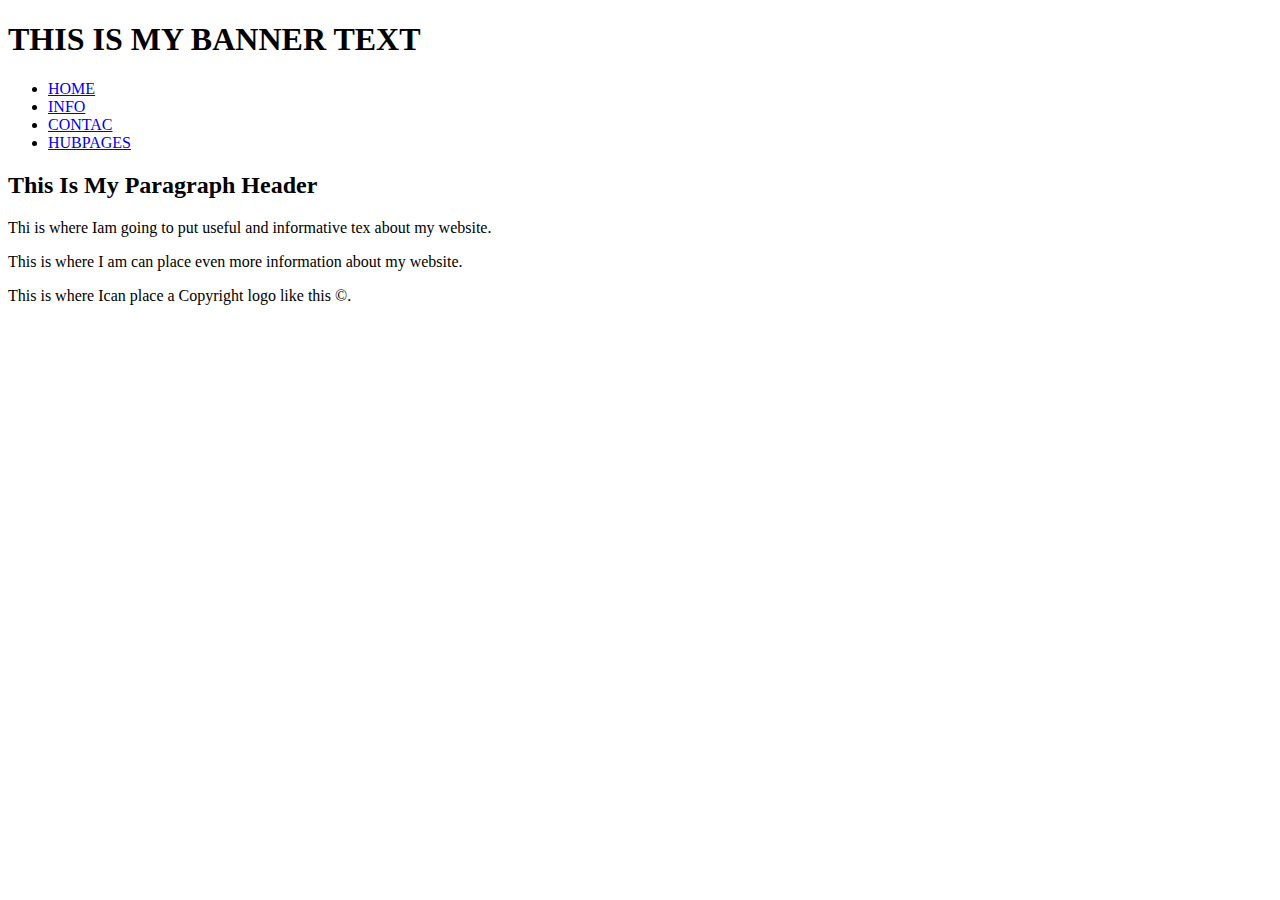
<file: Semana1/Reto1.html>
<!DOCTYPE html>
<html lan="es">
    <meta charset="UTF-8">
    <head>
       <title>Semama1_reto1</title> 
    </head>
    <body>
        <header>
            <h1>THIS IS MY BANNER TEXT</h1>
        </header>
        <ul>
          <li>
              <a href="Home.html">HOME</a> 
          </li> 
          <li>
              <a href="INFO.html">INFO</a>
          </li> 
          <li>
               <a href="CONTACT.html">CONTAC</a>
          </li>
          <li>
            <a href="HUBPAGES.html">HUBPAGES</a>
          </li>
        </ul>   
        <h2>This Is My Paragraph Header</h2>
        <p>Thi is where Iam going to put useful and informative tex about my website.</p> 
        <p>This is where I am can place even more information about my website.</p> 
        <p>This is where Ican place a Copyright logo like this ©.</p>  
    </body>

</html>
</file>
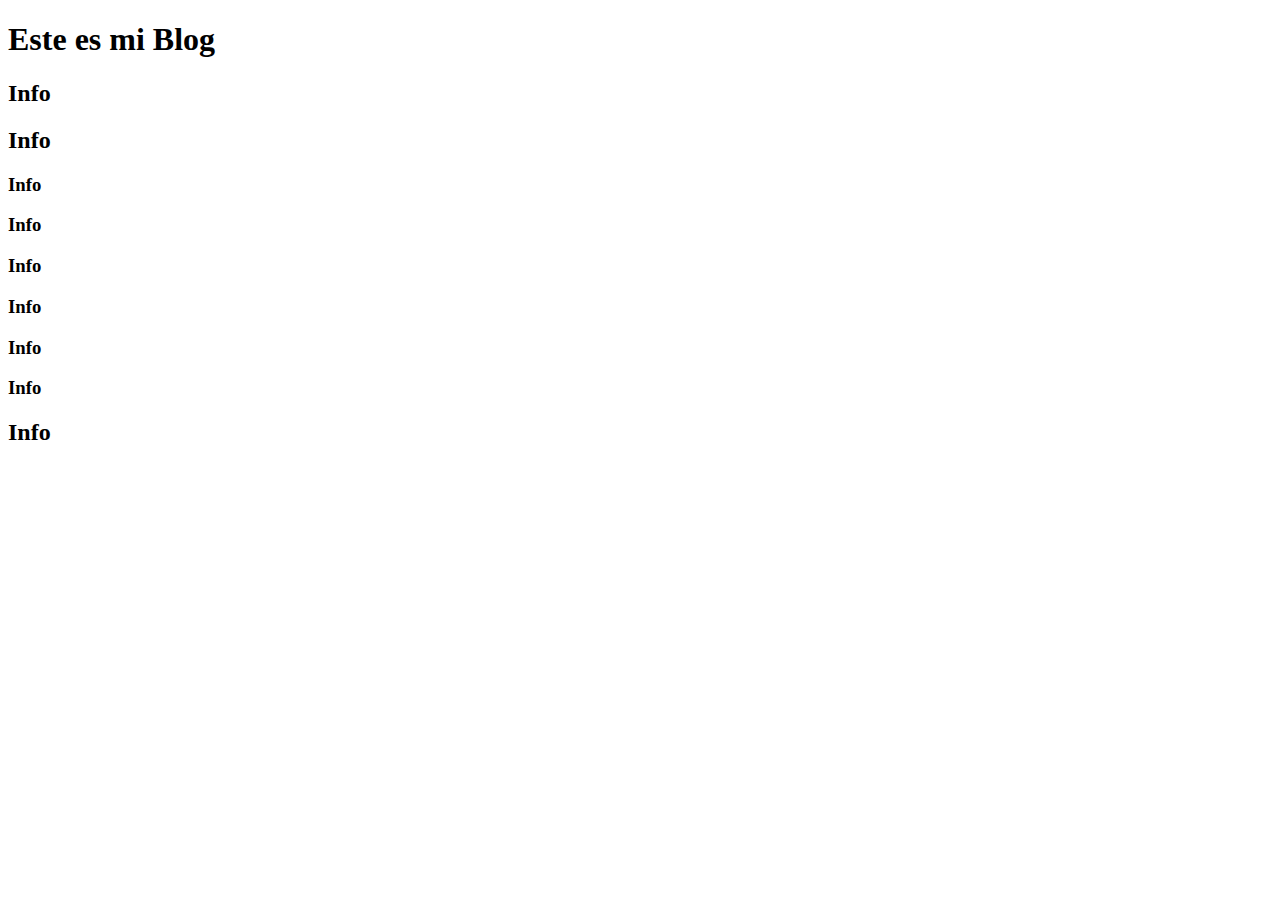
<file: Semana1/Reto2.html>
<!DOCTYPE html>
<html lang="es">
    <head>
        <meta charset="UTF-8">
        <title>Semana1_reto2</title>
    </head>
    <body>
        <header>
            <h1>Este es mi Blog</h1>
        </header>
        <nav>
            <header>
             <h2>Info</h2>  
            </header>
        </nav>
        <main>
            <article>
                <header>
                    <h2>Info</h2>
                </header>
                <section>
                    <h3>Info</h3>
                </section>
                <section>
                    <h3>Info</h3>
                </section>
                <footer>
                   <div>
                       <h3>Info</h3>
                   </div> 
                </footer>
            </article>
        </main>  
        <aside>
            <section>
                <h3>Info</h3>
            </section>
            <section>
                <h3>Info</h3>
            </section>
            <section>
                <h3>Info</h3>
            </section>
        </aside>
        <footer>
            <div>
                <h2>Info</h2>
            </div>
        </footer>
    </body>
</html>
</file>
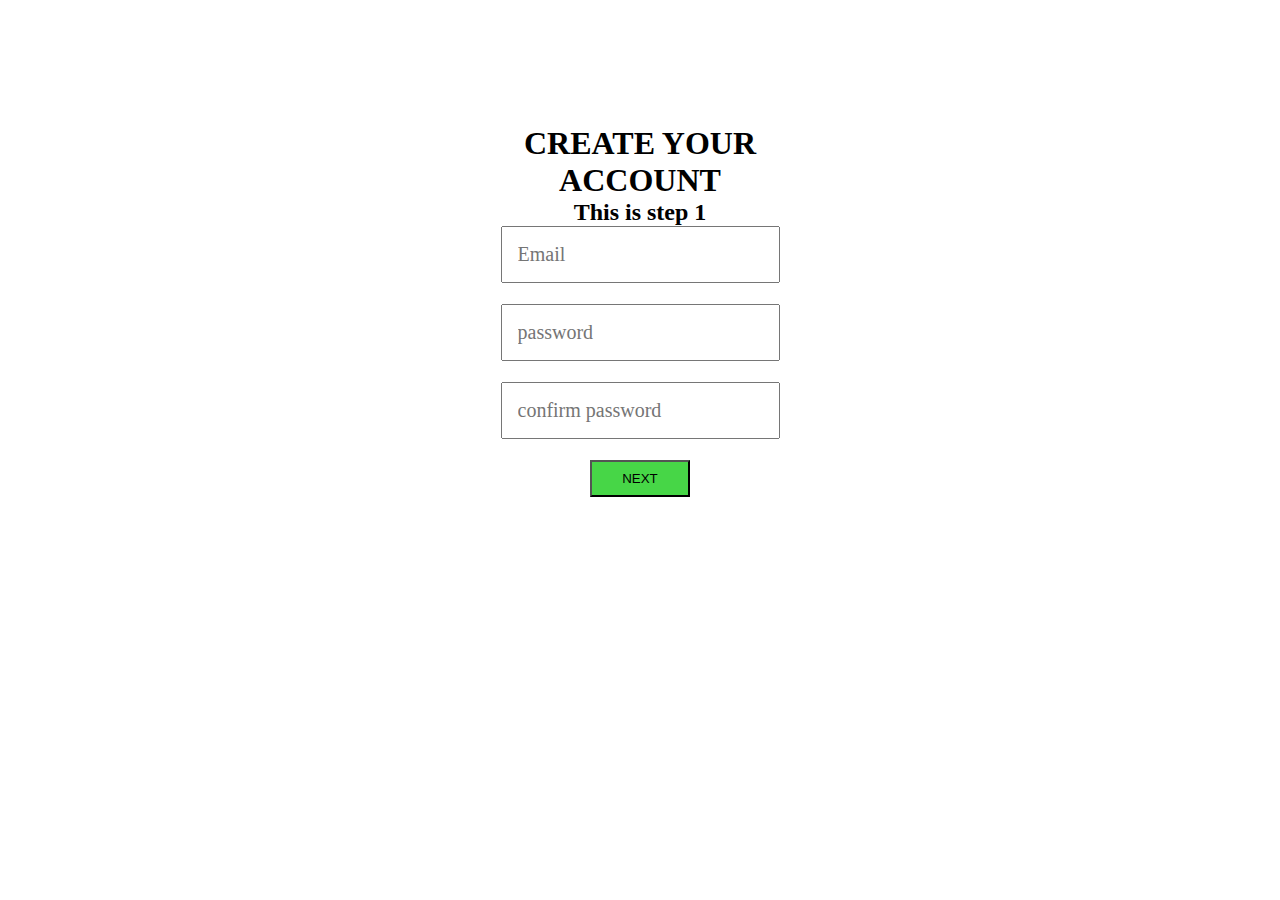
<file: Semana2/Reto1.html>
<!DOCTYPE html>
<html lang="en">
<head>
    <meta charset="UTF-8">
    <meta name="viewport" content="width=device-width, initial-scale=1.0">
    <title>Document</title>
    <link rel="stylesheet" href="Reto1.css">
</head>
<body>
<main>
    <section class="registro">
        <h1>CREATE YOUR ACCOUNT</h1>
        <h2>This is step 1</h2>

        <form>
            <label for="correo"></label>
            <input class="form"
                type="email" 
                id="correo" 
                placeholder="Email"
                pattern="[a-zA-Z0-9_]+([.][a-zA-Z0-9_]+)*@[a-zA-Z0-9_]+([.][a-zA-Z0-9_]+)*[.][a-zA-Z]{1,5}"
            >
            <br>
            <br>
            <label for="password"></label>
            <input class="form"
                type="text" 
                id="password" 
                placeholder="password"
            >
            <br>
            <br>
            <label for="confirm password"></label>
            <input class="form"
                type="text" 
                id="confirm password" 
                placeholder="confirm password"
            >
            <br>
            <br>
            <button class="button">NEXT</button>

        </form>
    </section>
</main>
</body>
</html>
</file>
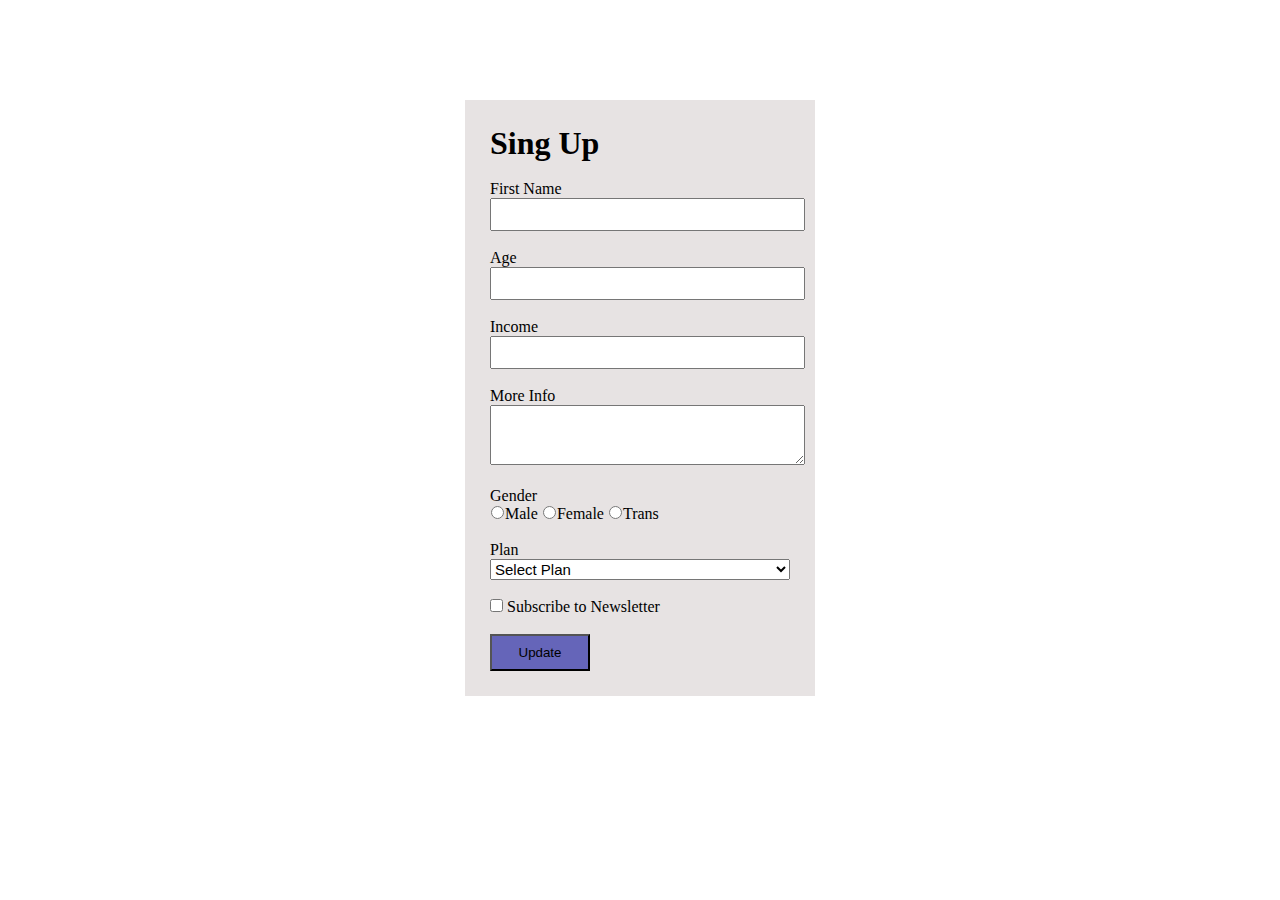
<file: Semana2/Reto2.html>
<!DOCTYPE html>
<html lang="en">
<head>
    <meta charset="UTF-8">
    <meta name="viewport" content="width=device-width, initial-scale=1.0">
    <title>Document</title>
    <link rel="stylesheet" href="Reto2.css">
</head>
<body>
    <main>
        <section class="register">
                <h1>Sing Up</h1>
                <br>
            <form>
                <p>First Name</p>
                <label for="nombre"></label>
                <input class="content" type="text" id="nombre">
                <br>
                <br>
                <p>Age</p>
                <label for="edad"></label>
                <input class="content"
                    type="number" 
                    id="edad"
                    max="120"
                    >
                    <br>
                    <br>
                    <p>Income</p>
                <label for="ingreso"></label>
                <input class="content"
                    type="text" 
                    id="ingreso"
                    >
                    <br>
                    <br>
                    <p>More Info</p>
                <textarea class="content" minlength="6"></textarea>
                <br>
                <br>
                <label>Gender</label>
                <br>

                <input class="select" 
                    type="radio" 
                    name="genero" 
                    value="M"
                    >Male 
                <input class="select"
                    type="radio" 
                    name="genero" 
                    value="F"
                    >Female 
                <input class="select"
                    type="radio" 
                    name="genero" 
                    value="T"
                    >Trans
                    <br>
                    <br>
                    <p>Plan</p>
                    <select class="selec">
                        <option selected disabled>Select Plan</option>
                        <option value="a">a</option>
                        <option value="b">b</option>
                        <option value="c">c</option>
                    </select>
                  <br>
                  <br>
                  <input type="checkbox" name="suscripcion"> Subscribe to Newsletter
                  <br>
                  <br>
                  <button class="button">Update</button>

            </form>
        </section>
    </main>
    
</body>
</html>
</file>
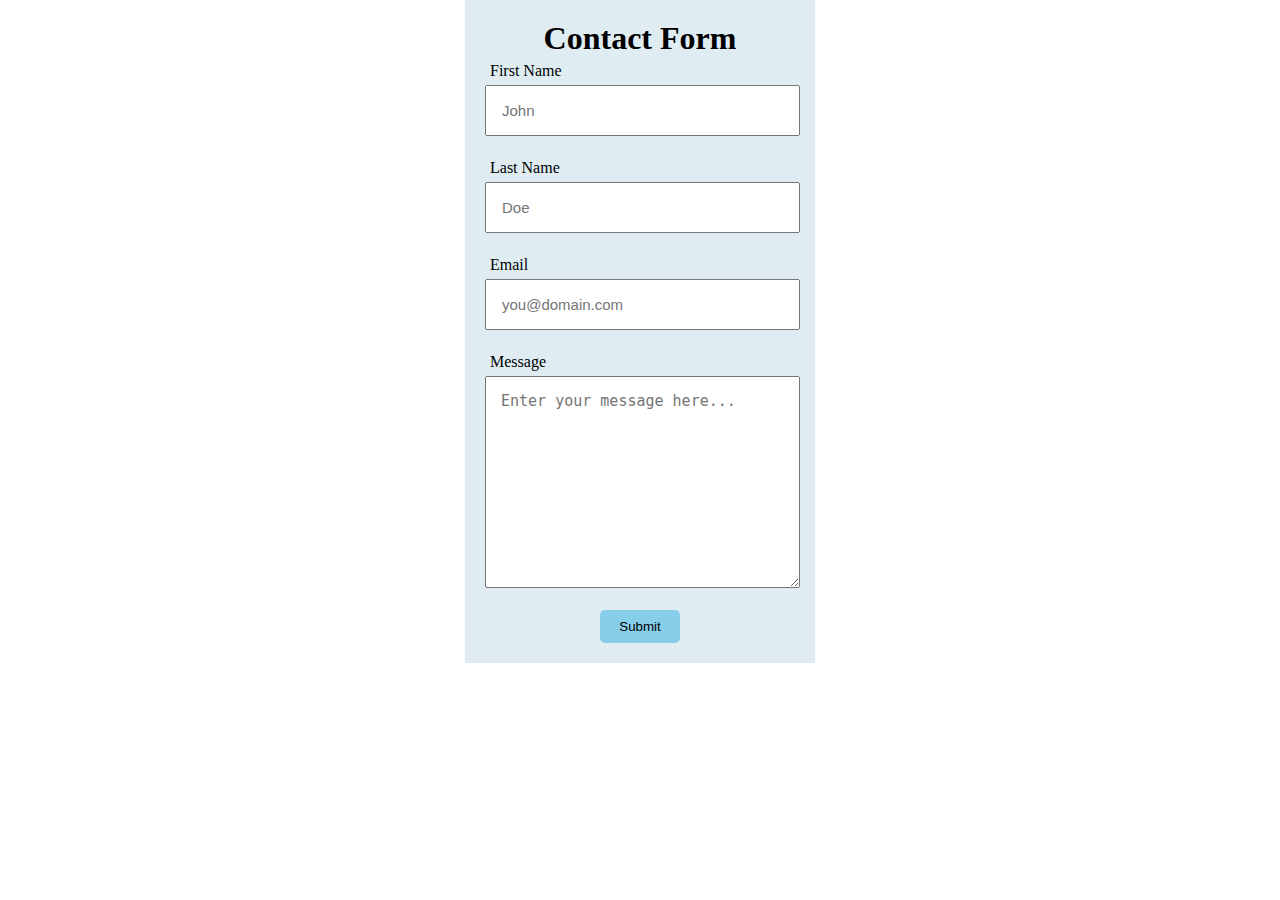
<file: Semana2/Reto3.html>
<!DOCTYPE html>
<html lang="en">
<head>
    <meta charset="UTF-8">
    <meta name="viewport" content="width=device-width, initial-scale=1.0">
    <title>Document</title>
    <link rel="stylesheet" href="Reto3.css">
</head>
<body>

    <main>
        <section class="register">
            <h1>Contact Form</h1>
            <form>
                <p>First Name</p>
                <label for="nombre"></label>
                <input class="selec" type="text" id="nombre" placeholder="John">
                <br>
                <br>
                <p>Last Name</p>
                <label for="apellido"></label>
                <input class="selec"type="text" id="apellido" placeholder="Doe">
                <br>
                <br>
                <p>Email</p>
                <label for="correo"></label>
                <input class="selec"type="email" id="correo" placeholder="you@domain.com">
                <br>
                <br>
                <p>Message</p>
                <label></label>
                <textarea class="selec"cols="30" rows="10" placeholder="Enter your message here..."></textarea>
                <br>
                <br>
                <div class="select">
                <button class="button">Submit</button>
            </div>
            </form>
        </section>
    </main>
    
</body>
</html>
</file>
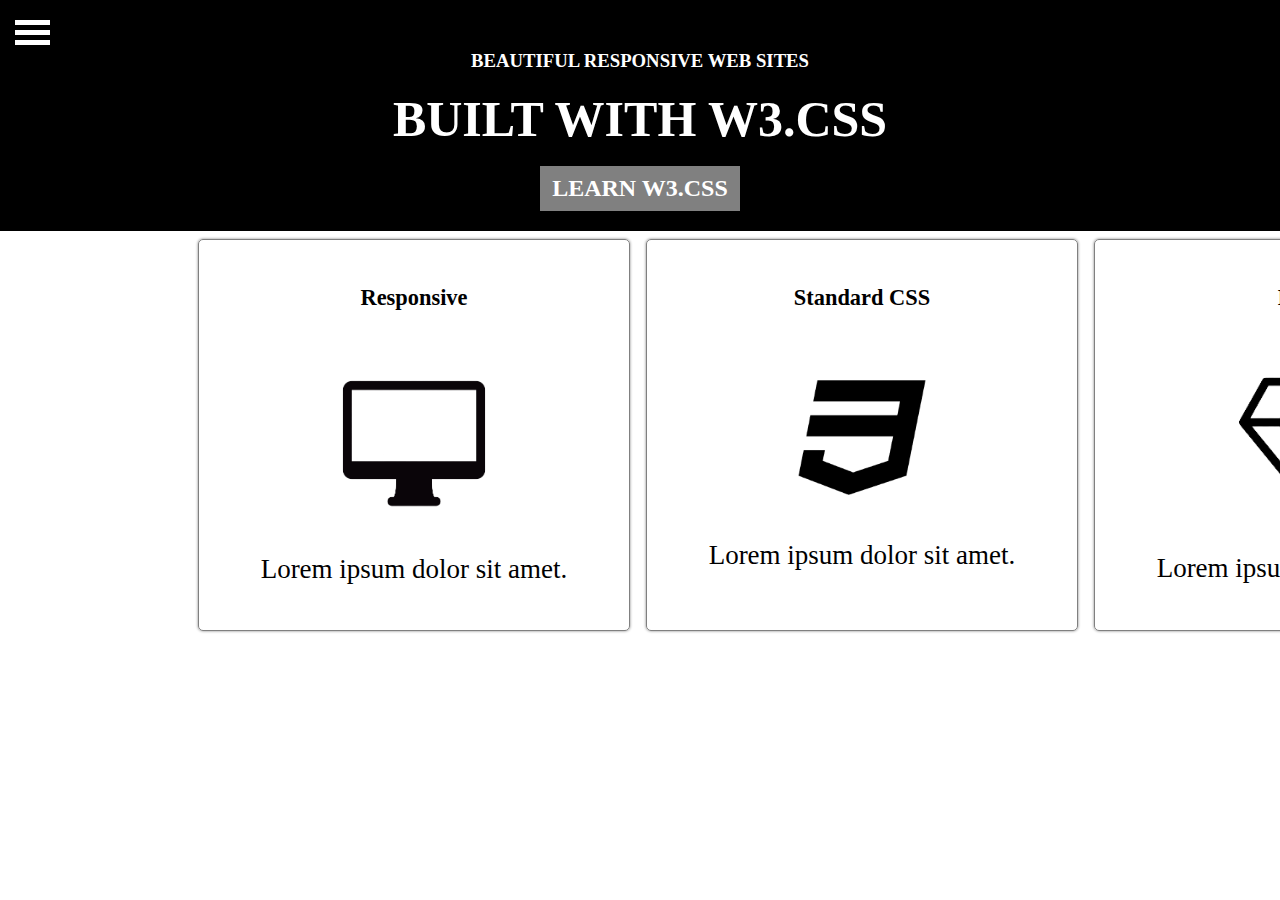
<file: Semana3/Reto1.html>
<!DOCTYPE html>
<html lang="en">

<head>
    <meta charset="UTF-8">
    <meta http-equiv="X-UA-Compatible" content="IE=edge">
    <meta name="viewport" content="width=device-width, initial-scale=1.0">
    <title>Document</title>
    <link rel="stylesheet" href="Reto1.css">
</head>

<body>
    <header>
        <div class="menu">
            <div class="line 1"></div>
            <div class="line 2"></div>
            <div class="line 3"></div>
        </div>
        <nav>
            <h3>BEAUTIFUL RESPONSIVE WEB SITES</h3>
            <br>
            <h1>BUILT WITH W3.CSS</h1>
            <br>
            <h2>LEARN W3.CSS</h2>
        </nav>
    </header>
    <main>
        <section class="features">
            <div class="container">
                <div class="item">
                    <h5>Responsive</h5>
                    <br>
                    <img src="images/computer.png" alt="computer">
                    <br>
                    <p>Lorem ipsum dolor sit amet.</p>
                </div>
                <div class="item">
                    <h5>Standard CSS</h5>
                    <br>
                    <img src="images/css.png" alt="css">
                    <br>
                    <p>Lorem ipsum dolor sit amet.</p>
                </div>
                <div class="item">
                    <h5>Design</h5>
                    <br>
                    <img src="images/diamond.png" alt="diamond">
                    <br>
                    <p>Lorem ipsum dolor sit amet.</p>
                </div>
            </div>
        </section>
    </main>
</body>

</html>
</file>
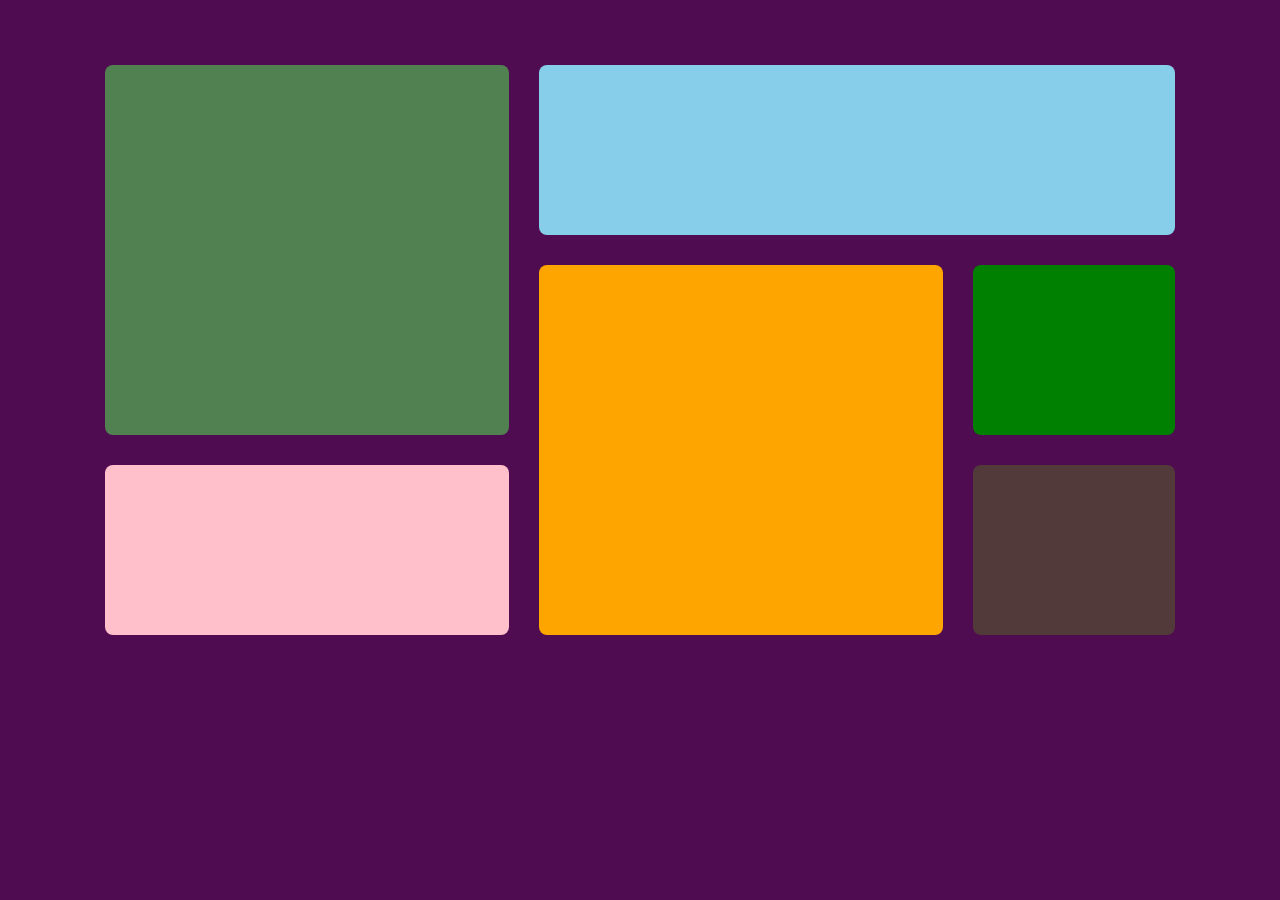
<file: Semana4/Reto1.html>
<!DOCTYPE html>
<html lang="en">
<head>
    <meta charset="UTF-8">
    <meta http-equiv="X-UA-Compatible" content="IE=edge">
    <meta name="viewport" content="width=device-width, initial-scale=1.0">
    <title>Document</title>
    <link rel="stylesheet" href="Reto1.css">
</head>
<body>
    <div class="container">
        <div class="box">1</div>
        <div class="box">2</div>
        <div class="box">3</div>
        <div class="box">4</div>
        <div class="box">5</div>
        <div class="box">6</div>
    </div>
</body>
</html>
</file>
<file: Semana2/Reto1.css>
* {
    margin: 0;
    padding: 0;
    box-sizing: border-box;
}
.registro {
    width: 450px;
    background-color: white;
    padding: 25px;
    margin: auto;
    margin-top: 100px;
    border-radius: ;
    font-family: calibri;
    text-align: center;
}
.form {
    font-size:20px ;
    padding: 15px;
    margin-bottom: 3px;
    font-family: calibri;

}
.button {
    width: 100px;
    padding: 9px;
    background-color: rgb(71, 214, 71);
}
</file>
<file: Semana2/Reto2.css>
* {
    margin: 0;
    padding: 0;
    box-sizing: border-box;
}
.register {
    width: 350px;
    background-color: rgb(231, 227, 227);
    margin: auto;
    padding: 25px;
    margin-top: 100px;
    font-family: calibri;
}
.content {
font-size: 25px;
width: 315px;
}
.select {
   width: 15px;
}
.selec {
    font-size: 15px;
    width: 300px;
}
.button {
    width: 100px;
    padding: 9px;
    background-color: rgb(101, 101, 185)}
</file>
<file: Semana2/Reto3.css>
* {
    margin: 0;
    padding: 0;
    box-sizing: border-box;
}
.register h1 {
    text-align: center;
}
.register {
    width: 350px;
    background-color: rgb(223, 237, 243);
    font-family: calibri;
    margin-top: 100px;
    margin: auto;
    padding: 20px;
}
.register p {
    margin: 5px;
}
.selec {
    font-size: 15px;
    width: 315px;
    padding: 15px;
}
.select {
    text-align: center;
}
.button {
    margin: auto;
    width: 80px;
    padding: 9px;
    border: white;
    border-radius: 5px;
    background-color: skyblue;
    
}
</file>
<file: Semana3/Reto1.css>
* {
    margin: 0;
    padding: 0;
    box-sizing: border-box;
    font-family: calibri;
}
header {
    background-color: black;
    color: white; 
    text-align: center;
    padding: 20px 15px;
}
.menu .line {
    width: 35px;
    height: 5px;
    background: white;
    margin-bottom: 5px;
}
h1 {
    font-size: 50px;
}
h2 {
    background-color: gray;
    color: white;
    border: gray;
    margin: auto;
    width: 200px;
    padding: 9px;
}
.features {
    max-width: 900px;
    margin: 0 auto;
    text-align: center;
}
.container {
    display: flex;
    justify-content: space-around;   
}
.item *{
    margin: 15px 0;
    width: 370px;
}
.item {
    padding: 30px;
    border: 1px solid gray;
    border-radius: 5px;
    box-shadow: 0 0 3px gray;
    font-size: 27px;
    margin: 8px;
}
.item img {
    width: 250px;
}
</file>
<file: Semana4/Reto1.css>
* {
    margin: 0;
    padding: 0;
    box-sizing: border-box;
}

body {
    background-color: rgb(80, 12, 80);
}
.container {
    padding: 50px;
    min-width: 700px;
    max-width: 1200px;
    min-height: 700px;
    margin: 0 auto;
    display: grid;
}

.box {
    margin: 15px;
    border-radius: 8px;
    font-size: 0;
}

.box:nth-of-type(1) {
    background-color: rgb(81, 129, 81);
    grid-column: 1/3;
    grid-row: 1/3;
}

.box:nth-of-type(2) {
    background-color:skyblue;
    grid-column: 3/6;
    grid-row: 1/2;
}

.box:nth-of-type(3) {
    background-color: pink;
    grid-column: 1/3;
    grid-row: 3/4;
}

.box:nth-of-type(4) {
    background-color: orange;
    grid-column: 3/5;
    grid-row: 2/4;
}

.box:nth-of-type(5) {
    background-color: green;
    grid-column: 5/6;
    grid-row: 2/3;
}

.box:nth-of-type(6) {
    background-color: rgb(82, 58, 58);
    grid-column: 5/6;
    grid-row: 3/4;
}
</file>
